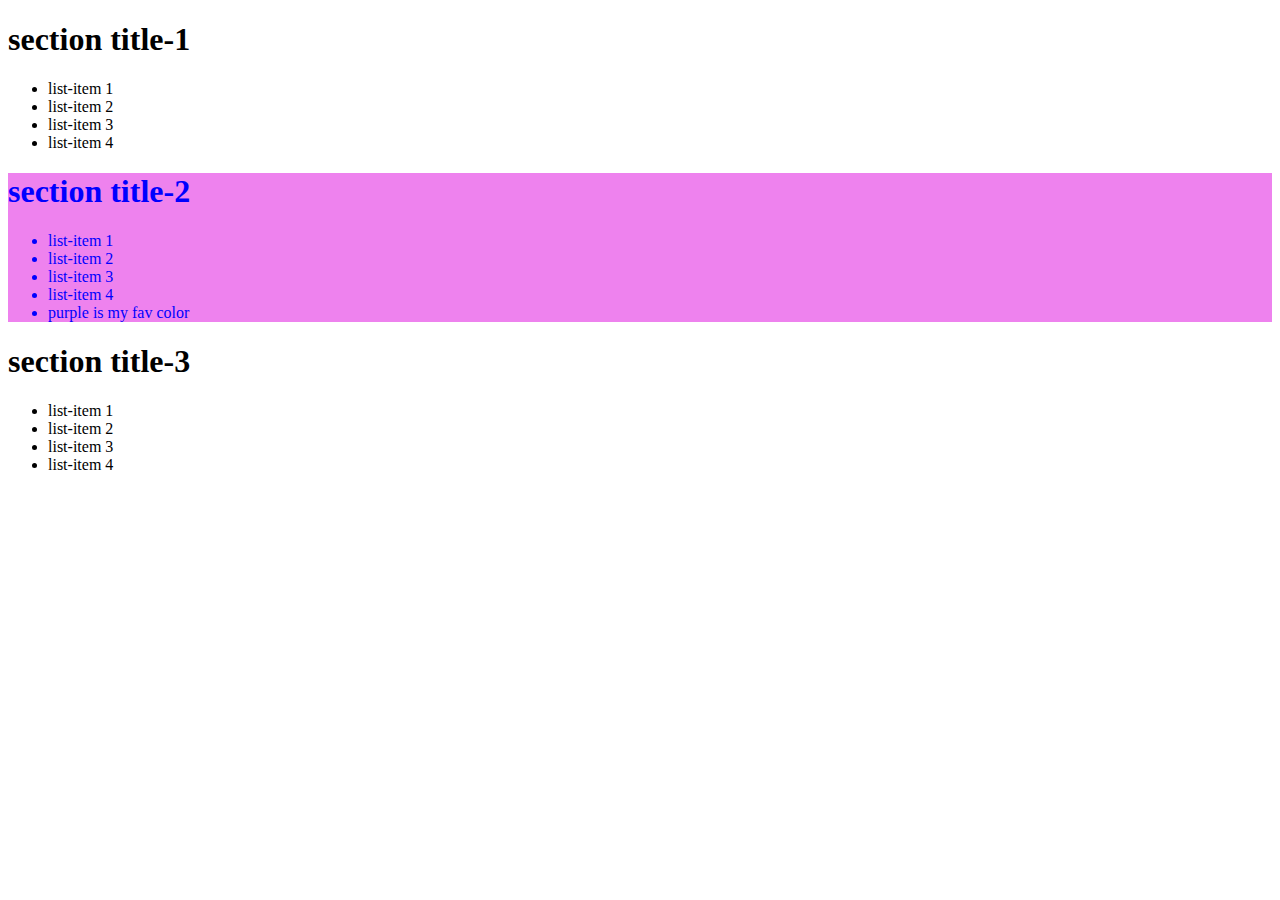
<file: summary.html>
<!DOCTYPE html>
<html lang="en">
<head>
    <meta charset="UTF-8">
    <meta name="viewport" content="width=device-width, initial-scale=1.0">
    <title>Document</title>
</head>
<body>
    <main>
        <section>
            <h1 class="section-title">section title-1</h1>
            <ul>
                <li>list-item 1</li>
                <li>list-item 2</li>
                <li>list-item 3</li>
                <li>list-item 4</li>
            </ul>
        </section>
        <section id="second-section">
            <h1 class="section-title">section title-2</h1>
            <ul id="second-list">
                <li>list-item 1</li>
                <li>list-item 2</li>
                <li>list-item 3</li>
                <li>list-item 4</li>
            </ul>
        </section>
        <section>
            <h1 class="section-title">section title-3</h1>
            <ul>
                <li>list-item 1</li>
                <li>list-item 2</li>
                <li>list-item 3</li>
                <li>list-item 4</li>
            </ul>
        </section>
    </main>







    <script>
        console.log('embeded inside html file')
    </script>
    <script src="first.js"></script>
    <script src="second.js"></script>
</body>
</html>
</file>
